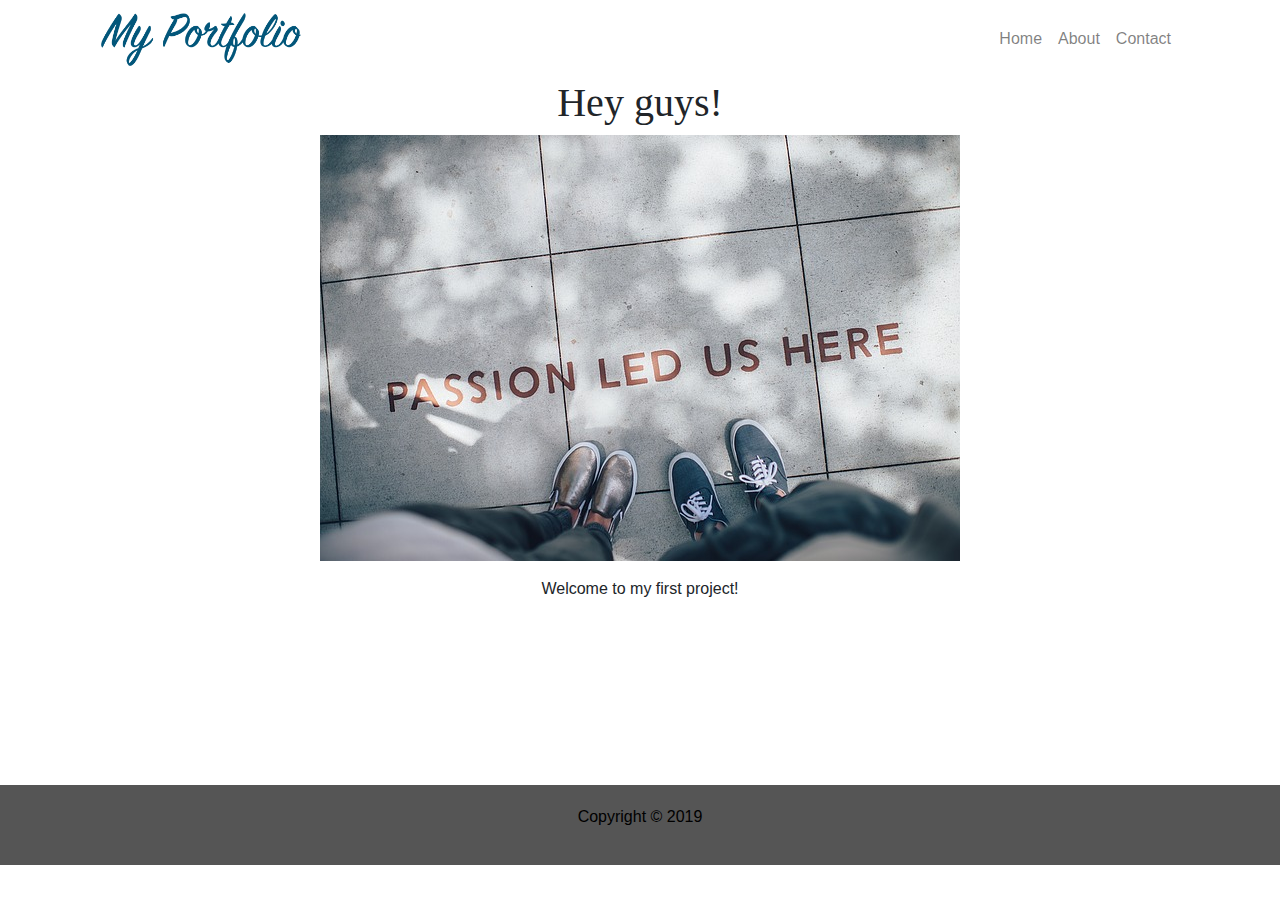
<file: first-project 2/index.html>
<!doctype html>
<html lang="en">
  <head>
    <!-- Required meta tags -->
    <meta charset="utf-8">
    <meta name="viewport" content="width=device-width, initial-scale=1, shrink-to-fit=no">
    
    <!-- Bootstrap CSS -->
  <link rel="stylesheet" type="text/css" href="css/bootstrap.css"> 
  <link rel="stylesheet" type="text/css" href="css/custom.css">

    <title>Welcome to my Portfolio!</title>
  </head>
  <body>
    <div class="container">
      <nav class="navbar navbar-expand-md navbar-light">      
       <a href="#" class="navbar-brand"><img src="img/logo.png" class="img-fluid" width="200"></a>
       <button class="navbar-toggler" type="button" data-toggle="collapse" data-target="#navbar7">
        <span class="navbar-toggler-icon"></span>
       </button>
       <div class="navbar-collapse collapse" id="navbar7">
         <ul class="navbar-nav text-center ml-auto">
          <li><a href="#" class="nav-link">Home</a></li>
          <li><a href="aboutP.html" class="nav-link">About</a></li>
          <li><a href="contact.html" class="nav-link">Contact</a></li>
       </ul>
      </nav>
     </div><!-- Close Navigation -->

     <div class="container text-center">
      <h1 class="text-center">Hey guys!</h1>
      <img src="img/shoes.jpg" class="img-fluid">

     <div class="row">
       <div class="px-5"></div>
       <div class="col-lg">
         <p class="my-3">Welcome to my first project!</p><br>
         <br>
         <br>
         <br>
         <br>
         <br>
         <br>
   </div>
   <div class="px-5"></div>
 </div>





</div>
<footer>
  <p class="text-center">Copyright © 2019</p>
</footer>





  <script src="https://code.jquery.com/jquery-3.2.1.slim.min.js" integrity="sha384-KJ3o2DKtIkvYIK3UENzmM7KCkRr/rE9/Qpg6aAZGJwFDMVNA/GpGFF93hXpG5KkN" crossorigin="anonymous"></script>
<script src="https://cdnjs.cloudflare.com/ajax/libs/popper.js/1.12.9/umd/popper.min.js" integrity="sha384-ApNbgh9B+Y1QKtv3Rn7W3mgPxhU9K/ScQsAP7hUibX39j7fakFPskvXusvfa0b4Q" crossorigin="anonymous"></script>
<script src="https://maxcdn.bootstrapcdn.com/bootstrap/4.0.0/js/bootstrap.min.js" integrity="sha384-JZR6Spejh4U02d8jOt6vLEHfe/JQGiRRSQQxSfFWpi1MquVdAyjUar5+76PVCmYl" crossorigin="anonymous"></script>  
  </body>
</html>
</file>
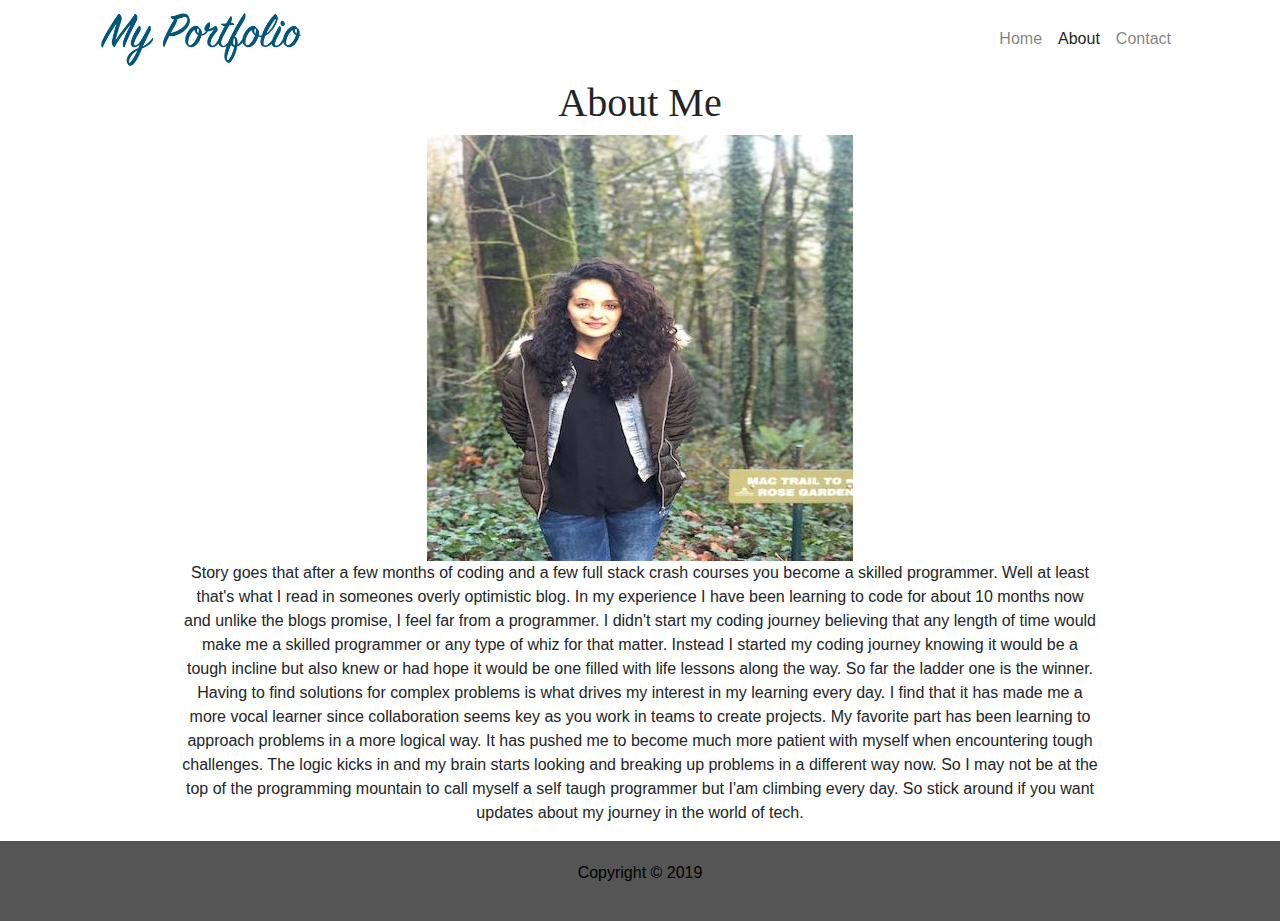
<file: first-project 2/aboutP.html>
<!doctype html>
<html lang="en">
  <head>
    <!-- Required meta tags -->
    <meta charset="utf-8">
    <meta name="viewport" content="width=device-width, initial-scale=1, shrink-to-fit=no">
    
    <!-- Bootstrap CSS -->
  <link rel="stylesheet" type="text/css" href="css/bootstrap.css"> 
  <link rel="stylesheet" type="text/css" href="css/custom.css">

    <title>All About Me</title>
  </head>
  <body>
    <div class="container">
      <nav class="navbar navbar-expand-md navbar-light">      
       <a href="#" class="navbar-brand"><img src="img/logo.png" class="img-fluid" width="200"></a>
       <button class="navbar-toggler" type="button" data-toggle="collapse" data-target="#navbar7">
        <span class="navbar-toggler-icon"></span>
       </button>
       <div class="navbar-collapse collapse" id="navbar7">
         <ul class="navbar-nav text-center ml-auto">
          <li class="nav-item"><a href="index.html" class="nav-link">Home</a></li>
          <li class="nav-item active"><a href="aboutP.html" class="nav-link">About</a></li>
          <li class ="nav-item"><a href="contact.html" class="nav-link">Contact</a></li>
       </ul>
      </nav>
     </div><!-- Close Navigation -->

     <div class="container text-center">
      <h1 class="text-center">About Me</h1>
      <img src="img/Mypic.jpg" class="img-fluid">
      <div class="row">
       <div class="px-5"></div>
       <div class="col-lg">
     <p>
       Story goes that after a few months of coding and a few full stack crash courses you become a skilled programmer. Well at 
       least that's what I read in someones overly optimistic blog. In my experience I have been learning to code for about 10 months now and 
       unlike the blogs promise, I feel far from a programmer. I didn't start my coding journey believing that any length of time would make me a skilled programmer or 
       any type of whiz for that matter. Instead I started my coding journey knowing it would be a tough incline but also knew or had hope 
       it would be one filled with life lessons along the way. So far the ladder one is the winner. Having to find solutions for complex
       problems is what drives my interest in my learning every day. I find that it has made me a more vocal learner since collaboration
       seems key as you work in teams to create projects. My favorite part has been learning to approach problems in a more logical
       way. It has pushed me to become much more patient with myself when encountering tough challenges. The logic kicks in and my brain
       starts looking and breaking up problems in a different way now. So I may not be at the top of the programming mountain to call 
       myself a self taugh programmer but I'am climbing every day. So stick around if you want updates about my journey in the world of tech. 
       
       
    
      <br>
      </p>
   </div>
   <div class="px-5"></div>
 </div>


</div>

<footer>
  <p class="text-center">Copyright © 2019</p>
</footer>





  <script src="https://code.jquery.com/jquery-3.2.1.slim.min.js" integrity="sha384-KJ3o2DKtIkvYIK3UENzmM7KCkRr/rE9/Qpg6aAZGJwFDMVNA/GpGFF93hXpG5KkN" crossorigin="anonymous"></script>
<script src="https://cdnjs.cloudflare.com/ajax/libs/popper.js/1.12.9/umd/popper.min.js" integrity="sha384-ApNbgh9B+Y1QKtv3Rn7W3mgPxhU9K/ScQsAP7hUibX39j7fakFPskvXusvfa0b4Q" crossorigin="anonymous"></script>
<script src="https://maxcdn.bootstrapcdn.com/bootstrap/4.0.0/js/bootstrap.min.js" integrity="sha384-JZR6Spejh4U02d8jOt6vLEHfe/JQGiRRSQQxSfFWpi1MquVdAyjUar5+76PVCmYl" crossorigin="anonymous"></script>  
  </body>
</html>
</file>
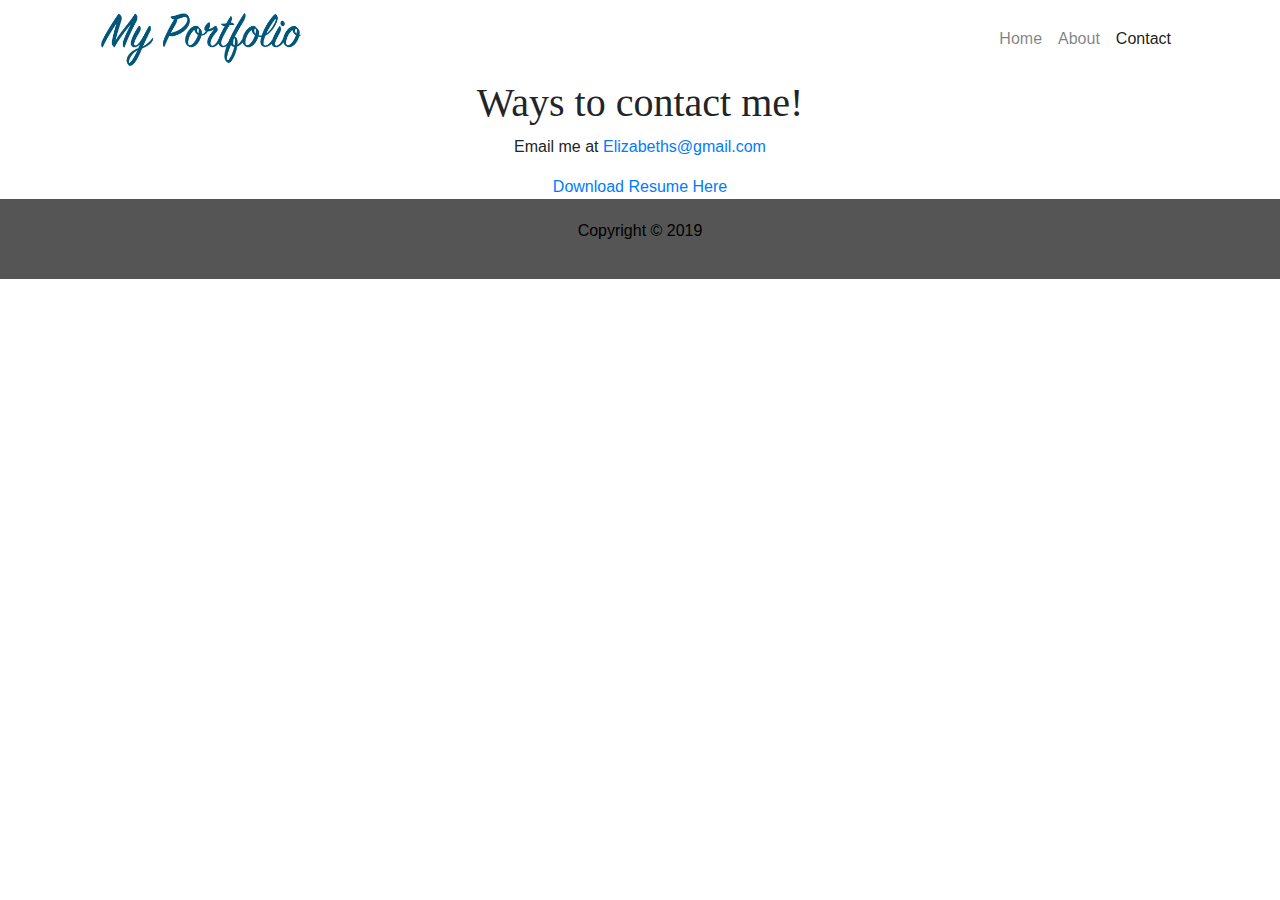
<file: first-project 2/contact.html>
<!doctype html>
<html lang="en">
  <head>
    <!-- Required meta tags -->
    <meta charset="utf-8">
    <meta name="viewport" content="width=device-width, initial-scale=1, shrink-to-fit=no">
    
    <!-- Bootstrap CSS -->
  <link rel="stylesheet" type="text/css" href="css/bootstrap.css"> 
  <link rel="stylesheet" type="text/css" href="css/custom.css">

    <title>Contact Me!</title>
  </head>
  <body>
    <div class="container">
      <nav class="navbar navbar-expand-md navbar-light">      
       <a href="#" class="navbar-brand"><img src="img/logo.png" class="img-fluid" width="200"></a>
       <button class="navbar-toggler" type="button" data-toggle="collapse" data-target="#navbar7">
        <span class="navbar-toggler-icon"></span>
       </button>
       <div class="navbar-collapse collapse" id="navbar7">
         <ul class="navbar-nav text-center ml-auto">
          <li class ="nav-item"><a href="index.html" class="nav-link">Home</a></li>
          <li class="nav-item"><a href="aboutP.html" class="nav-link">About</a></li>
          <li class="nav-item active"><a href="contact.html" class="nav-link">Contact</a>
          </li>
       </ul>
     </div>
      </nav>
     </div><!-- Close Navigation -->

     <div class="container">
      <h1 class="text-center">Ways to contact me!</h1>
      <p class="text-center">Email me at <a href="mailto:ElizabethS@gmail.com">Elizabeths@gmail.com</a></p>
      <div class="text-center"> 
        <a href="img/Elizabeth_Soto_Resume.pdf" download >Download Resume Here</a>
      </div>
     





</div>
<footer>
  <p class="text-center">Copyright © 2019</p>
</footer>





  <script src="https://code.jquery.com/jquery-3.2.1.slim.min.js" integrity="sha384-KJ3o2DKtIkvYIK3UENzmM7KCkRr/rE9/Qpg6aAZGJwFDMVNA/GpGFF93hXpG5KkN" crossorigin="anonymous"></script>
<script src="https://cdnjs.cloudflare.com/ajax/libs/popper.js/1.12.9/umd/popper.min.js" integrity="sha384-ApNbgh9B+Y1QKtv3Rn7W3mgPxhU9K/ScQsAP7hUibX39j7fakFPskvXusvfa0b4Q" crossorigin="anonymous"></script>
<script src="https://maxcdn.bootstrapcdn.com/bootstrap/4.0.0/js/bootstrap.min.js" integrity="sha384-JZR6Spejh4U02d8jOt6vLEHfe/JQGiRRSQQxSfFWpi1MquVdAyjUar5+76PVCmYl" crossorigin="anonymous"></script>  
  </body>
</html>
</file>
<file: first-project 2/css/custom.css>
footer {
	background-color: rgb(85,85,85);
	padding:20px;
}
footer p {
	color: black;
}
</file>
